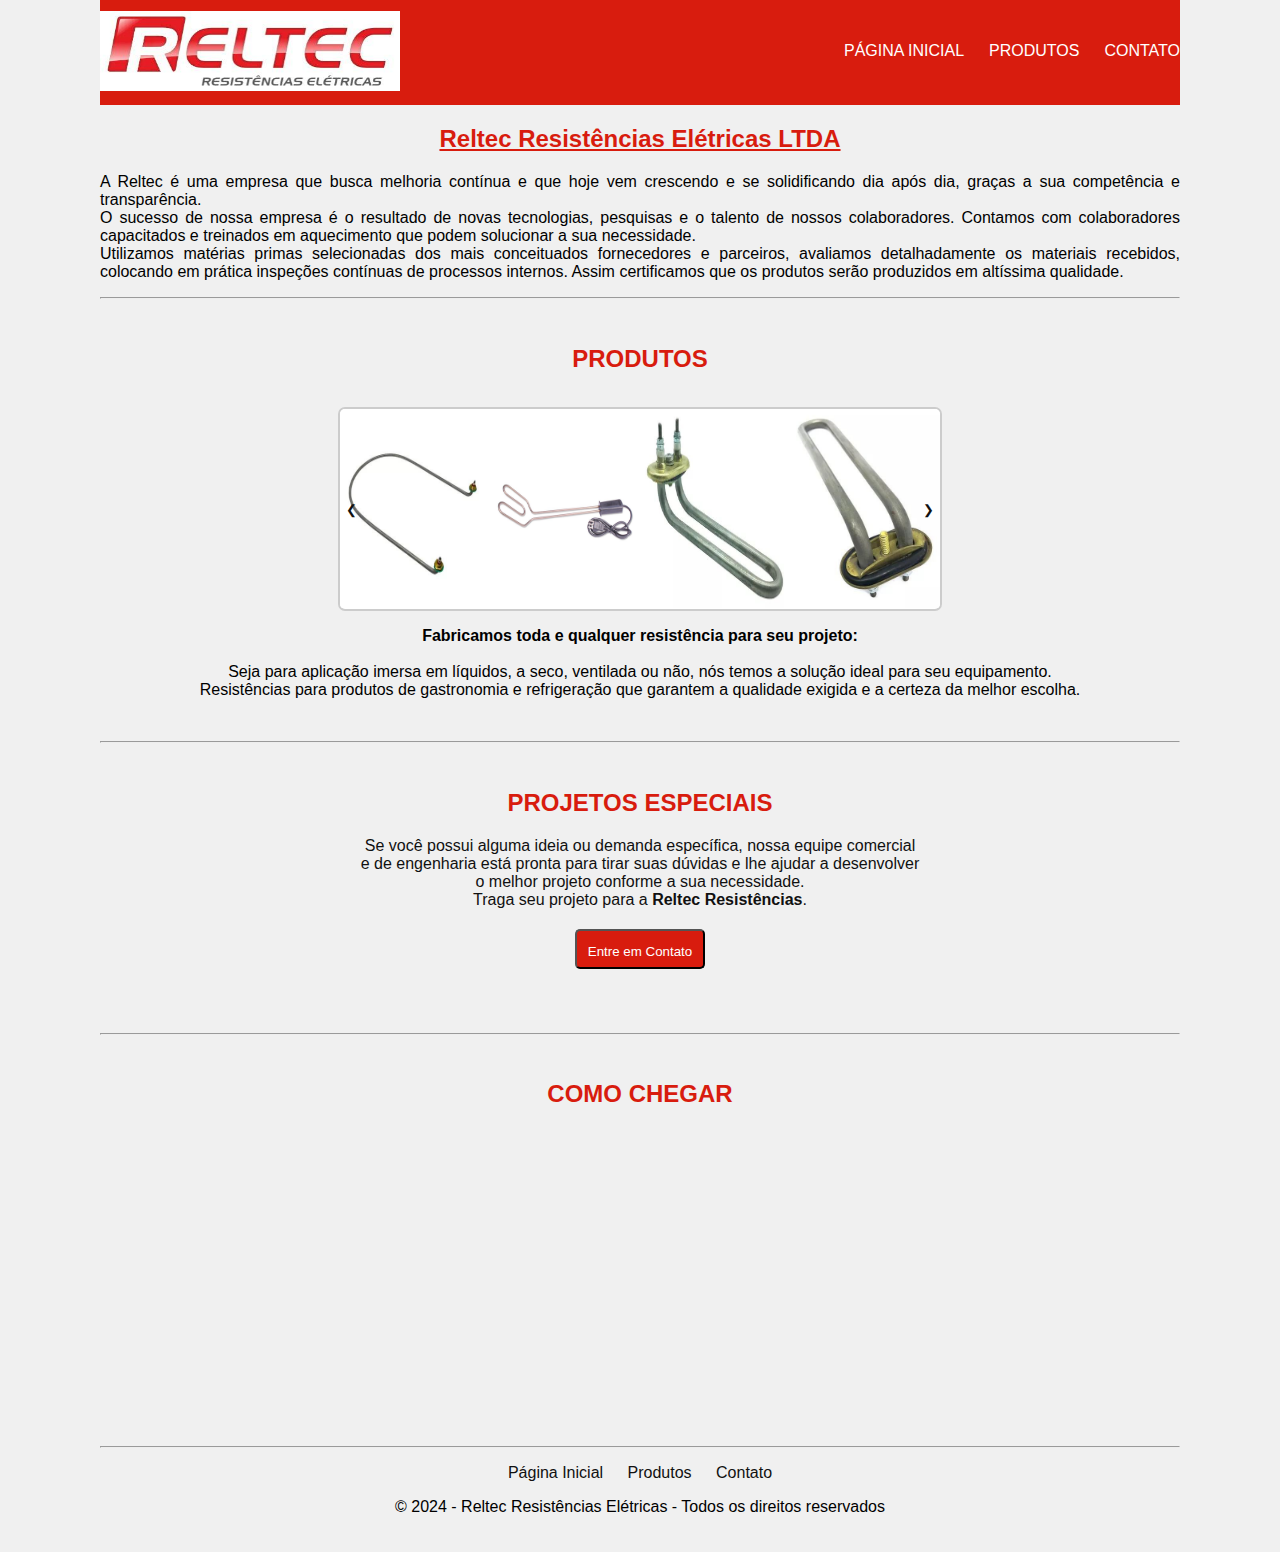
<file: index.html>
<!DOCTYPE html>
<html lang="pt-br">
  <head>
    <meta charset="UTF-8" />
    <meta name="viewport" content="width=device-width, initial-scale=1.0" />
    <title>Reltec Resistências Elétricas</title>
    <link rel="stylesheet" href="index.css">
  </head>
  <body>
    <div id="container">
      <header>
        <div id="logo">
          <img src="./img/LogoReltec.jpeg" alt="">
        </div>
        <nav>
          <ul>
            <li><a href="./index.html">Página Inicial</a></li>
            <li><a href="./produtos.html">Produtos</a></li>
            <li><a href="./contato.html">Contato</a></li>
          </ul>
        </nav>
      </header>

      <main>
        <section>
          <div>
          <h2 class="tituloSobre">Reltec Resistências Elétricas LTDA</h2>
          <p class="textoSobre">A Reltec é uma empresa que busca melhoria contínua e que hoje vem crescendo e se solidificando dia após dia, graças a sua competência e transparência. <br>
            O sucesso de nossa empresa é o resultado de novas tecnologias, pesquisas e o talento de nossos colaboradores. Contamos com colaboradores capacitados e treinados em aquecimento que podem solucionar a sua necessidade. <br>
            Utilizamos matérias primas selecionadas dos mais conceituados fornecedores e parceiros, avaliamos detalhadamente os materiais recebidos, colocando em prática inspeções contínuas de processos internos. Assim certificamos 
            que os produtos serão produzidos em altíssima qualidade.
          </p>
          </div>
        </section>
        <hr>
        <section>
          <article >
          <div>
            <br><h2 class="tituloProdutos">PRODUTOS</h2> <br>
          </div>
          <div class="carrossel">
            <button id="botão" class="anterior" onclick="fotoAnt()">&#10094;</button>
            <div class="carrosselImagens">
                <img src="img/Buffet1.jpeg" alt="buffet">
                <img src="img/AcendedorDeCarvão.jpeg" alt="AcendedorDeCarvão">
                <img src="img/Cafeteira1.jpeg" alt="Cafeteira1">
                <img src="img/Cafeteira2.jpeg" alt="Cafeteira2">
                <img src="img/UflangeBacker2.jpeg" alt="flangeBacker">
                <img src="img/aletada.jpg" alt="aletada">
                <img src="img/flange.jpg" alt="flange">
                <img src="img/flange2.jpg" alt="flange2">
                <img src="img/sobreborda.jpg" alt="sobreborda">
                <img src="img/Buffet3.jpeg" alt="Buffet3">
            </div>
            <button id="botão" class="proximo" onclick="proxFoto()">&#10095;</button>
            </div>
            <div class="abaixoCarrossel">
              <p><strong>Fabricamos toda e qualquer resistência para seu projeto:</strong> <br> <br>
                Seja para aplicação imersa em líquidos, a seco, ventilada ou não, nós temos a solução ideal para seu equipamento. <br>
                Resistências para produtos de gastronomia e refrigeração que garantem a qualidade exigida e a certeza da melhor escolha.</p>
            </div>
      </article>
      <br>
      <hr> <br>

      <section>
        <div class="projetosEspeciais">
          <h2>PROJETOS ESPECIAIS</h2>
          
          <p id="paragrafoEspeciais">Se você possui alguma ideia ou demanda específica, nossa equipe comercial <br> e de engenharia está pronta para tirar suas dúvidas e lhe ajudar a desenvolver <br> o melhor projeto conforme a sua necessidade. <br> Traga seu projeto para a <strong>Reltec Resistências</strong>.</p>
        </div>
        <button class="entreEmContato">Entre em Contato</button>
      </section>
      <br><br>
      <hr>
      <br>

      <div><h2 class="tituloMapa">COMO CHEGAR</h2></div>
      <br><br>
      <article id="mapa">
        <iframe
          width="500"
          height="250"
          src="https://www.google.com/maps/embed?pb=!1m14!1m8!1m3!1d13867.498751173163!2d-51.1522557!3d-29.6654105!3m2!1i1024!2i768!4f13.1!3m3!1m2!1s0x951943a4ce727893%3A0x1f6834e3459cc31c!2sReltec%20Ind%20e%20Com%20de%20Resist%C3%AAncias%20El%C3%A9tricas!5e0!3m2!1spt-BR!2sbr!4v1718934193825!5m2!1spt-BR!2sbr"
          frameborder="0" 
        ></iframe>
      </article>
        </section>
      
      </main>

        <div>
          <footer id="rodape">
            <hr>
            <p>
              <a href="./index.html">Página Inicial</a>
              <a href="./produtos.html">Produtos</a>
              <a href="./contato.html">Contato</a>
            </p>
            <p>
              &copy; 2024 - Reltec Resistências Elétricas - Todos os direitos reservados
            </p>
          </footer>
        </div>
        <script src="index.js"></script>
  </body>
</html>
</file>
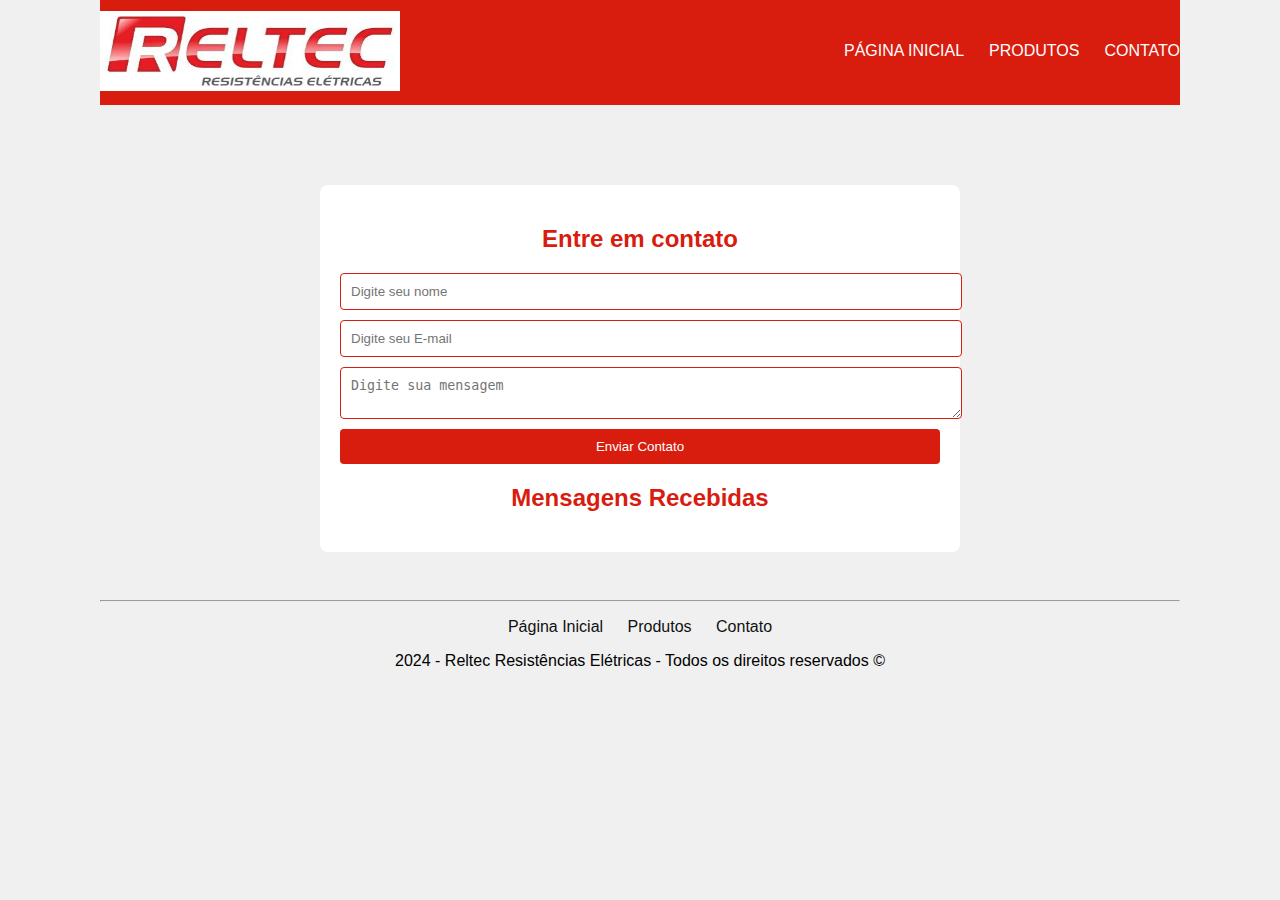
<file: contato.html>
<!DOCTYPE html>
<html lang="pt-br">
  <head>
    <meta charset="UTF-8" />
    <meta name="viewport" content="width=device-width, initial-scale=1.0" />
    <title>Reltec Resistências Elétricas</title>
    <link rel="stylesheet" href="index.css">
    <link rel="stylesheet" href="contato.css">
    <script>
      function validarEmail(email) {
          let conferencia = /\S+@\S+\.\S+/;
          return conferencia.test(email);
      }

      function validarForm(event) {
          event.preventDefault();
          let emailInput = document.getElementById('email');
          let email = emailInput.value;

          if (!validarEmail(email)) {
              alert('E-mail inválido, insira novamente por favor.');
              return;
          }

          let nomeInput = document.getElementById('nome');
          let mensagemInput = document.getElementById('mensagem');
          let idInput = document.getElementById('contactId');
          let id = idInput.value;

          let contato = {
              id: id ? id : new Date().getTime().toString(),
              nome: nomeInput.value,
              email: email,
              mensagem: mensagemInput.value
          };

          if (id) {
              atualizarContato(contato);
          } else {
              criarContato(contato);
          }

          limparFormulario();
          renderizarContatos();
          alert('Contato enviado com sucesso!');
      }

      function criarContato(contato) {
          let contatos = JSON.parse(localStorage.getItem('contatos')) || [];
          contatos.push(contato);
          localStorage.setItem('contatos', JSON.stringify(contatos));
      }

      function lerContatos() {
          return JSON.parse(localStorage.getItem('contatos')) || [];
      }

      function atualizarContato(contatoAtualizado) {
          let contatos = JSON.parse(localStorage.getItem('contatos')) || [];
          contatos = contatos.map(contato => 
              contato.id === contatoAtualizado.id ? contatoAtualizado : contato
          );
          localStorage.setItem('contatos', JSON.stringify(contatos));
      }

      function deletarContato(id) {
          let contatos = JSON.parse(localStorage.getItem('contatos')) || [];
          contatos = contatos.filter(contato => contato.id !== id);
          localStorage.setItem('contatos', JSON.stringify(contatos));
          renderizarContatos();
      }

      function editarContato(id) {
          let contatos = lerContatos();
          let contato = contatos.find(contato => contato.id === id);

          if (contato) {
              document.getElementById('nome').value = contato.nome;
              document.getElementById('email').value = contato.email;
              document.getElementById('mensagem').value = contato.mensagem;
              document.getElementById('contactId').value = contato.id;
              document.getElementById('cancelarEdicao').style.display = 'inline';
          }
      }

      function limparFormulario() {
          document.getElementById('contactForm').reset();
          document.getElementById('contactId').value = '';
          document.getElementById('cancelarEdicao').style.display = 'none';
      }

      function renderizarContatos() {
          let contatos = lerContatos();
          let lista = document.getElementById('contatosLista');
          lista.innerHTML = '';

          contatos.forEach(contato => {
              let item = document.createElement('li');
              item.innerHTML = `
                  <strong>${contato.nome}</strong> (${contato.email}): ${contato.mensagem}
                  <button onclick="editarContato('${contato.id}')">Editar</button>
                  <button onclick="deletarContato('${contato.id}')">Deletar</button>
              `;
              lista.appendChild(item);
          });
      }

      document.addEventListener('DOMContentLoaded', function () {
          let form = document.getElementById('contactForm');
          form.addEventListener('submit', validarForm);
          renderizarContatos();
      });
    </script>
  </head>
  <body>
    <div id="container">
      <header>
        <div id="logo">
          <img src="./img/LogoReltec.jpeg" alt="">
        </div>
        <nav>
          <ul>
            <li><a href="./index.html">Página Inicial</a></li>
            <li><a href="./produtos.html">Produtos</a></li>
            <li><a href="./contato.html">Contato</a></li>
          </ul>
        </nav>
      </header>

      <main>
        <div class="container">
          <div class="form">
            <h2>Entre em contato</h2>
            <form action="" id="contactForm">
              <input type="text" name="nome" id="nome" placeholder="Digite seu nome" required>
              <input type="text" name="email" id="email" placeholder="Digite seu E-mail" required>
              <textarea name="mensagem" id="mensagem" placeholder="Digite sua mensagem"></textarea>
              <input type="hidden" id="contactId">
              <button type="submit">Enviar Contato</button>
              <button type="button" id="cancelarEdicao" style="display:none;" onclick="limparFormulario()">Cancelar Edição</button>
            </form>
          </div>
          <div>
            <h2>Mensagens Recebidas</h2>
            <ul id="contatosLista"></ul>
          </div>
        </div>
      </main>

      <div>
        <footer id="rodape">
          <hr>
          <p>
            <a href="./index.html">Página Inicial</a>
            <a href="./produtos.html">Produtos</a>
            <a href="./contato.html">Contato</a>
          </p>
          <p>
            2024 - Reltec Resistências Elétricas - Todos os direitos reservados
            &copy;
          </p>
        </footer>
      </div>
  </body>
</html>
</file>
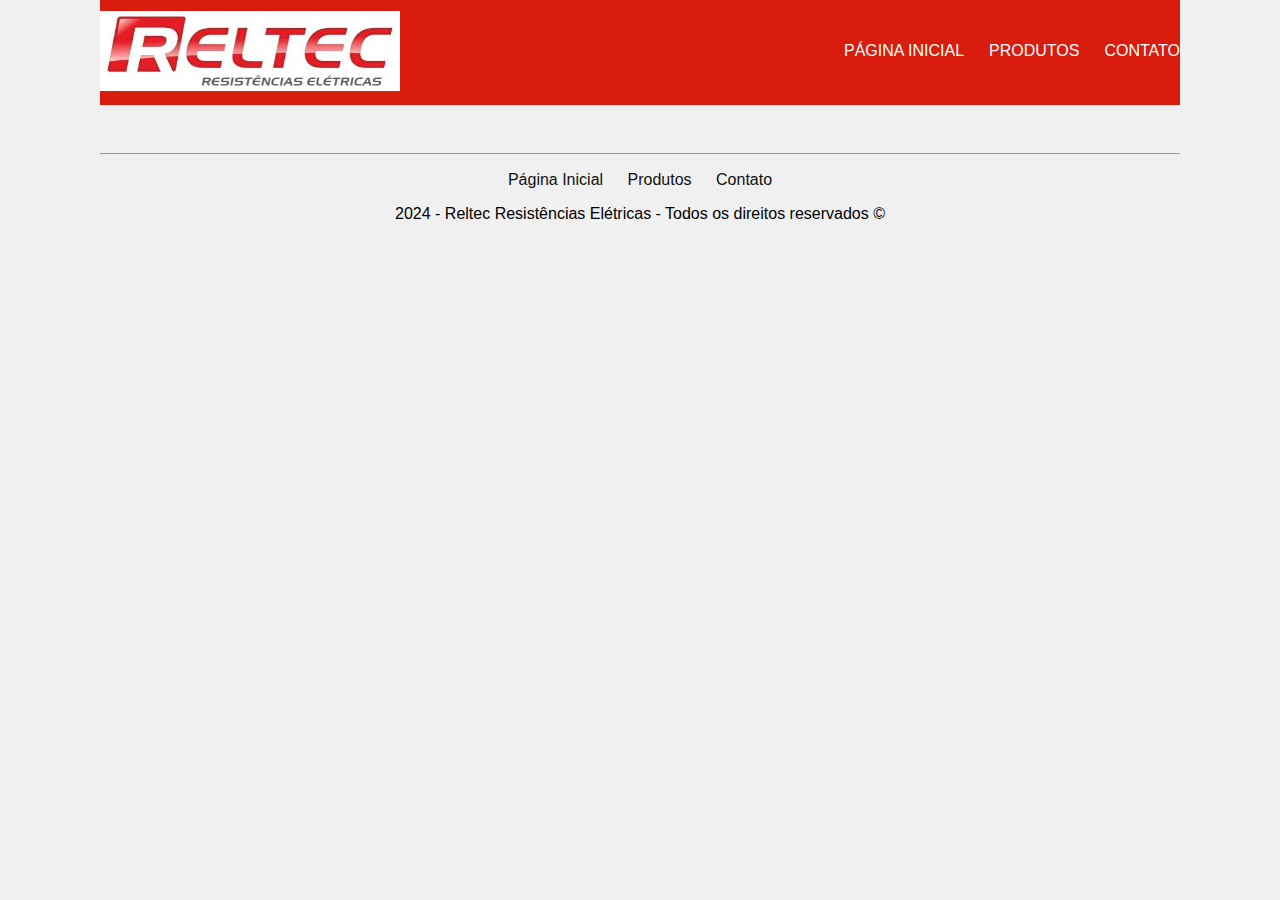
<file: produtos.html>
<!DOCTYPE html>
<html lang="pt-br">
  <head>
    <meta charset="UTF-8" />
    <meta name="viewport" content="width=device-width, initial-scale=1.0" />
    <title>Reltec Resistências Elétricas</title>
    <link rel="stylesheet" href="index.css">
  </head>
  <body>
    <div id="container">
      <header>
        <div id="logo">
          <img src="./img/LogoReltec.jpeg" alt="">
        </div>
        <nav>
          <ul>
            <li><a href="./index.html">Página Inicial</a></li>
            <li><a href="./produtos.html">Produtos</a></li>
            <li><a href="./contato.html">Contato</a></li>
          </ul>
        </nav>
      </header>

        <div>
          <footer id="rodape">
            <hr>
            <p>
              <a href="./index.html">Página Inicial</a>
              <a href="./produtos.html">Produtos</a>
              <a href="./contato.html">Contato</a>
            </p>
            <p>
              2024 - Reltec Resistências Elétricas - Todos os direitos reservados
              &copy;
            </p>
          </footer>
        </div>
  </body>
</html>
</file>
<file: index.css>
body {
  background-color: #f0f0f0;
  font-family: "Segoe UI", Tahoma, Geneva, Verdana, sans-serif;
  height: 100vh;
  margin: 0;
}
#container {
  max-width: 1080px;
  margin: 0 auto;
  display: flex;
  flex-direction: column;
}

a:link,
a:active,
a:visited {
  color: #fff;
  text-decoration: none;
}

a:hover {
  color: #111;
}

#logo img {
  width: 300px;
  height: 80px;
}

header {
  padding: 15px 0;
  height: 75px;
  background-color: #d81c0e;
  display: flex;
  align-items: center;
  justify-content: space-between;
}

nav ul {
  list-style-type: none;
  margin: 0;
  display: flex;
}

nav ul li {
  margin-left: 25px;
}

nav ul li a:link {
  display: block;
  padding-bottom: 3px;
  text-transform: uppercase;
}

nav ul li a:hover {
  border-bottom: 1px solid #111;
}

#rodape {
  clear: both;
  padding: 20px 0;
  text-align: center;
  margin-top: 20px;
}

#rodape > p a {
  padding: 2px 10px;
  color: #111;
}

#rodape > p a:hover {
  color: #d81c0e;
}

.tituloSobre {
  color: #d81c0e;
  text-align: center;
  text-decoration: underline;
}

.textoSobre {
  text-align: justify;
}

.carrossel {
  position: relative;
  width: 100%;
  height: 200px;
  max-width: 600px;
  margin: 1rem auto;
  overflow: hidden;
  border-radius: 7px;
  border: 2px solid #ccc;
  background-color: #fff;
}

.tituloProdutos {
  color: #d81c0e;
  text-align: center;
  margin-bottom: 0;
}

.carrosselImagens {
  display: flex;
  width: 25%;
  transition: transform 0.5s ease;
}

.carrosselImagens img {
  width: 100%;
  flex: 1 0 100%;
}

#botão {
  position: absolute;
  top: 50%;
  transform: translateY(-50%);
  background-color: transparent;
  color: #111;
  border: none;
  /* padding: -20px; */
  cursor: pointer;
  z-index: 1000;
}

button.anterior {
  left: 0;
}

button.proximo {
  right: 0;
}

.abaixoCarrossel {
  text-align: center;
}

.projetosEspeciais {
  color: #d81c0e;
  text-align: center;
}

#paragrafoEspeciais {
  color: #111;
}

.entreEmContato {
  background-color: #d81c0e;
  color: #fff;
  border-radius: 5px;
  width: 130px;
  height: 40px;
  margin: 20px auto;
  display: block;
  text-align: center;
  line-height: 40px;
}
.entreEmContato:hover {
  background-color: #b2180d;
}
#mapa {
  text-align: center;
}

.tituloMapa {
  color: #d81c0e;
  text-align: center;
  margin-bottom: 0;
}

@media only screen and (max-width: 575px) {
  #logo img {
    width: 200px;
    height: auto;
  }

  header {
    flex-direction: column;
    height: auto;
  }

  nav ul {
    flex-direction: column;
    align-items: center;
  }

  nav ul li {
    margin-left: 0;
    margin-bottom: 10px;
  }

  .carrossel {
    width: 100%;
  }

  .entreEmContato {
    width: 100%;
  }
}
</file>
<file: contato.css>
.container {
  margin: 5rem auto 0;
  max-width: 600px;
  background-color: #fff;
  padding: 20px;
  border-radius: 8px;
  display: flex;
  flex-direction: column;
  align-items: center;
}

.form {
  width: 100%;
}

h2 {
  text-align: center;
  margin-bottom: 20px;
  color: #d81c0e;
}

form {
  display: grid;
  grid-template-columns: 1fr;
  gap: 10px;
  width: 100%;
}

input,
textarea,
button {
  width: 100%;
  padding: 10px;
  border: 1px solid #d81c0e;
  border-radius: 4px;
}

button {
  background-color: #d81c0e;
  color: #fff;
  border: none;
  cursor: pointer;
  transition: background-color 0.3s ease;
}

button:hover {
  background-color: #bd180d;
}

@media only screen and (max-width: 575px) {
  .container {
    margin: 2rem auto;
    padding: 15px;
  }

  form {
    gap: 8px;
  }

  input,
  textarea,
  button {
    padding: 8px;
  }
}
</file>
